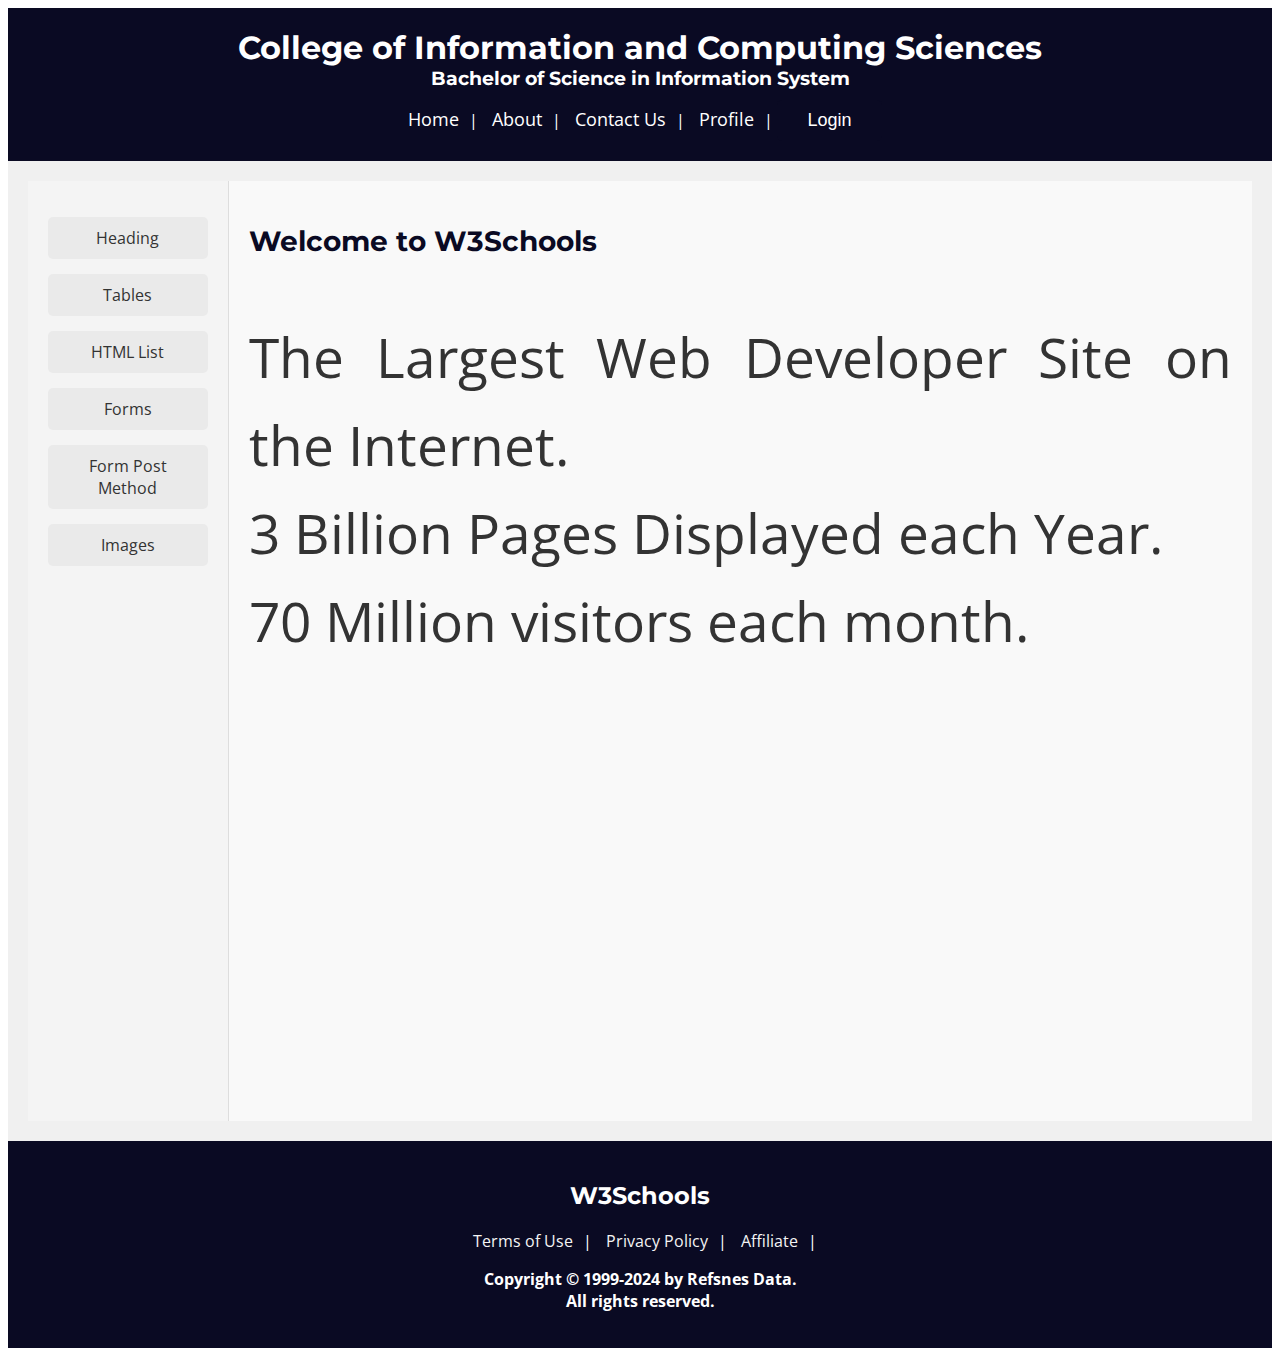
<file: index.html>
<!DOCTYPE html>
<html lang="en">
<head>
    <meta charset="UTF-8">
    <meta name="viewport" content="width=device-width, initial-scale=1.0">
    <title>WEBSITE LAYOUT STRUCTURE</title>
    <link rel="stylesheet" href="css/customstyle.css">
    <link href="https://fonts.googleapis.com/css2?family=Montserrat:wght@600&family=Open+Sans:wght@400&display=swap" rel="stylesheet">

</head>

<body>
    <header>
        <h1>College of Information and Computing Sciences</h1>
        <h3>Bachelor of Science in Information System</h3>
        <div class="container">
            <a href="index.html">Home</a>|
            <a href="pages/about.html">About</a>|
            <a href="pages/contactus.html">Contact Us</a>|
            <a href="pages/profile.html">Profile</a>|
            <button id="submit_btn"><a href="pages/login.html">Login</a></button>
         </div>
   </header>

    <section>
          <nav>
             <ul class="navigation_menu">
               <li><a href="pages/heading.html">Heading</a></li>
               <li><a href="pages/table.html">Tables</a></li>
               <li><a href="pages/htmllist.html">HTML List</a></li>
               <li><a href="pages/forms.html">Forms</a></li>
               <li><a href="pages/form.post.php">Form Post Method</a></li>
               <li><a href="pages/images.html">Images</a></li>
             </ul>
          </nav>
          <article align="justify">
               <h2>Welcome to W3Schools</h2>
               <p style="font-size:55px;">The Largest Web Developer Site on the Internet.<br>
                3 Billion Pages Displayed each Year.<br>
                70 Million visitors each month.
            </p>
          </article>
   </section>

   <footer>
    <h2>W3Schools</h2>
    <div class="footer_menu">
        <a href="pages/termsofuse.html">Terms of Use</a>|
        <a href="pages/privacypolicy.html">Privacy Policy</a>|
        <a href="pages/affiliate.html">Affiliate</a>|
    </div>
    <div>
        <p><b> Copyright &copy; 1999-2024 by Refsnes Data.<br>
            All rights reserved.
        </b></p> 
    </div>
   </footer>
   
</body>
</html>
</file>
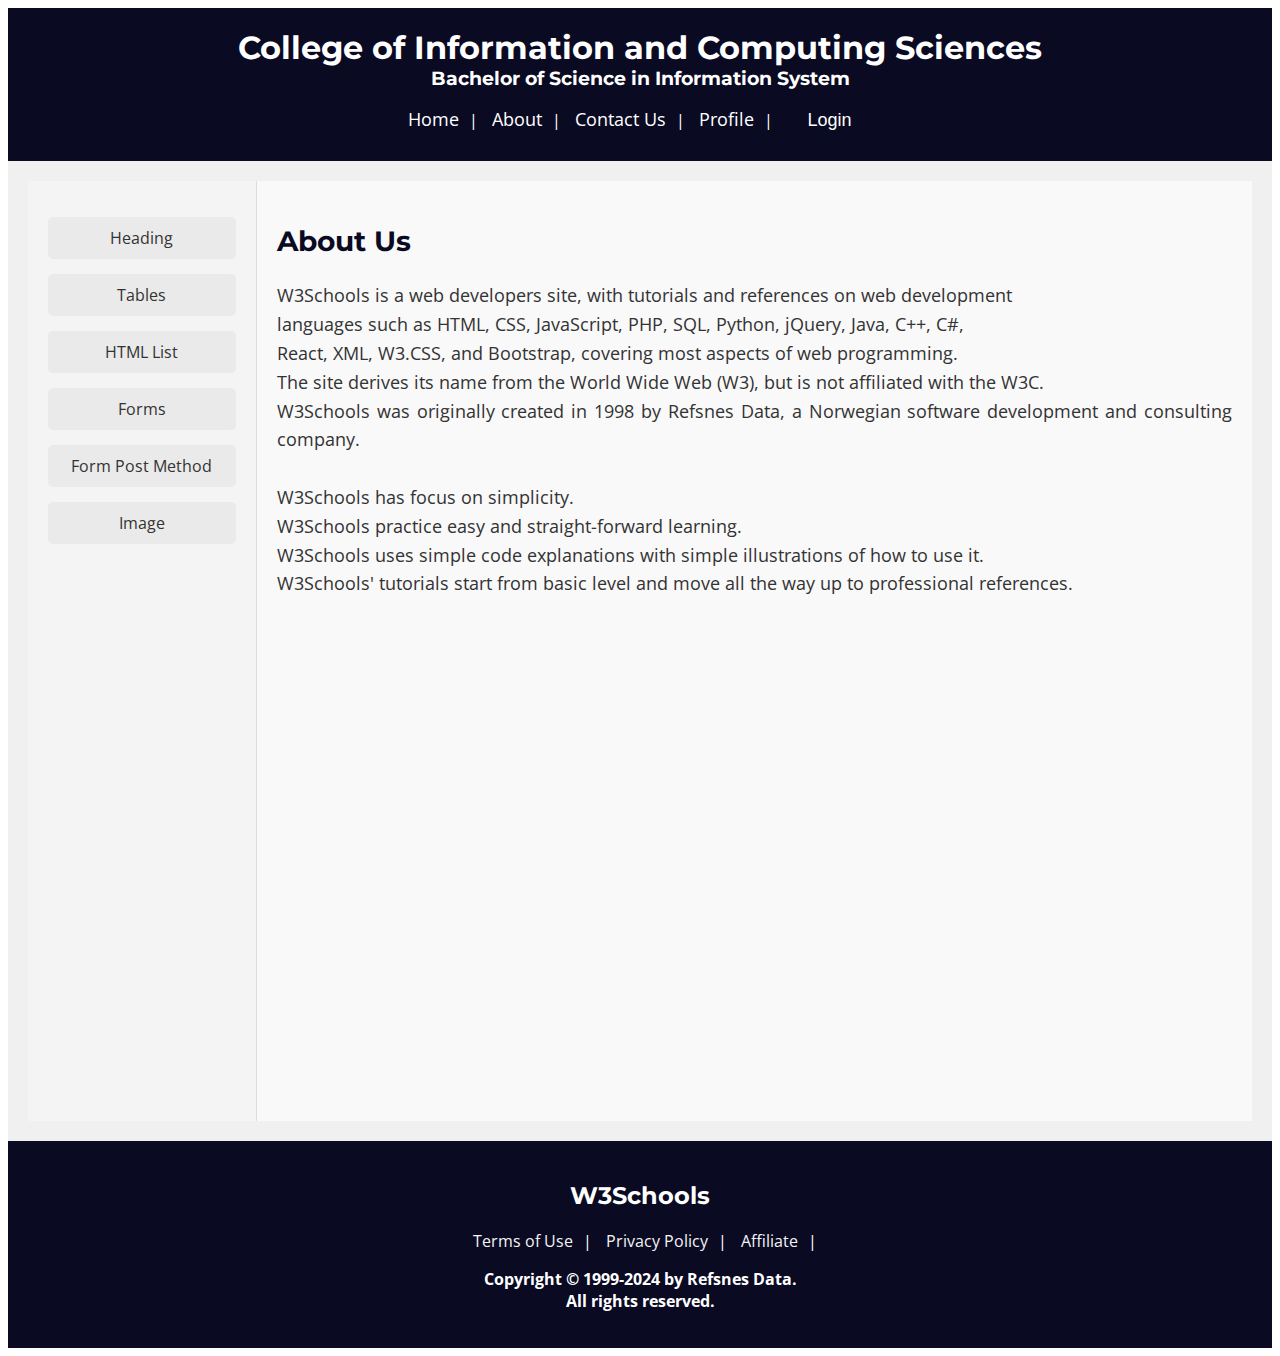
<file: pages/about.html>
<!DOCTYPE html>
<html lang="en">
<head>
    <meta charset="UTF-8">
    <meta name="viewport" content="width=device-width, initial-scale=1.0">
    <title>WEBSITE LAYOUT STRUCTURE</title>
    <link rel="stylesheet" href="../css/customstyle.css">
    <link href="https://fonts.googleapis.com/css2?family=Montserrat:wght@600&family=Open+Sans:wght@400&display=swap" rel="stylesheet">
</head>

<body>
    <header>
        <h1>College of Information and Computing Sciences</h1>
        <h3>Bachelor of Science in Information System</h3>
        <div class="container">
            <a href="../index.html">Home</a>|
            <a href="about.html">About</a>|
            <a href="contactus.html">Contact Us</a>|
            <a href="profile.html">Profile</a>|
            <button id="submit_btn"><a href="login.html">Login</a></button>
         </div>
   </header>

    <section>
          <nav>
             <ul class="navigation_menu">
               <li><a href="heading.html">Heading</a></li>
               <li><a href="tables.html">Tables</a></li>
               <li><a href="htmllist.html">HTML List</a></li>
               <li><a href="forms.html">Forms</a></li>
               <li><a href="form.post.php">Form Post Method</a></li>
               <li><a href="images.html">Image</a></li>
             </ul>
          </nav>
          <article align="justify">
               <h2>About Us</h2>
               <p>
                W3Schools is a web developers site, with tutorials and references on web development <br>
                languages such as HTML, CSS, JavaScript, PHP, SQL, Python, jQuery, Java, C++, C#, <br>
                React, XML, W3.CSS, and Bootstrap, covering most aspects of web programming.<br>
                The site derives its name from the World Wide Web (W3), but is not affiliated with the W3C.<br>
                W3Schools was originally created in 1998 by Refsnes Data, a Norwegian software development and consulting company.<br>
                <br>
                W3Schools has focus on simplicity.<br>
    
                W3Schools practice easy and straight-forward learning.<br>
    
                W3Schools uses simple code explanations with simple illustrations of how to use it.<br>
    
                W3Schools' tutorials start from basic level and move all the way up to professional references.<br>
            </p>
          </article>
   </section>

   <footer>
    <h2>W3Schools</h2>
    <div class="footer_menu">
        <a href="termsofuse.html">Terms of Use</a>|
        <a href="privacypolicy.html">Privacy Policy</a>|
        <a href="affiliate.html">Affiliate</a>|
    </div>
    <div>
        <p><b> Copyright &copy; 1999-2024 by Refsnes Data.<br>
            All rights reserved.
        </b></p> 
    </div>
   </footer>
   
</body>
</html>
</file>
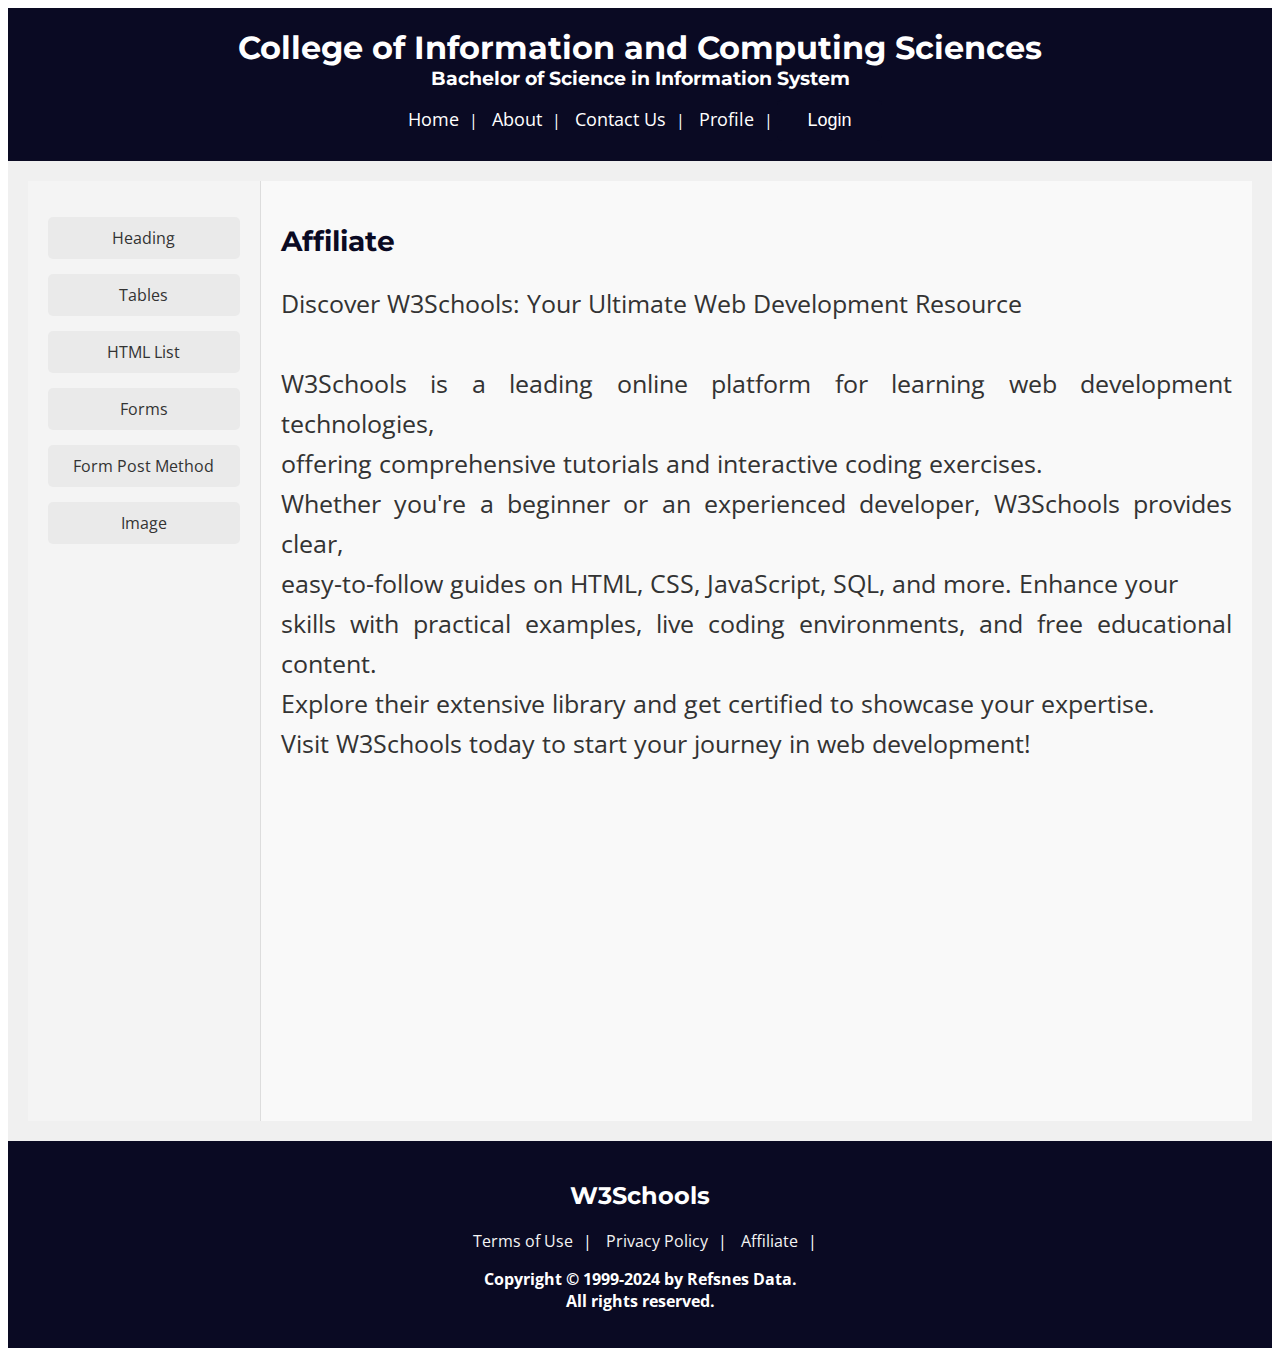
<file: pages/affiliate.html>
<!DOCTYPE html>
<html lang="en">
<head>
    <meta charset="UTF-8">
    <meta name="viewport" content="width=device-width, initial-scale=1.0">
    <title>WEBSITE LAYOUT STRUCTURE</title>
    <link rel="stylesheet" href="../css/customstyle.css">
    <link href="https://fonts.googleapis.com/css2?family=Montserrat:wght@600&family=Open+Sans:wght@400&display=swap" rel="stylesheet">
</head>

<body>
    <header>
        <h1>College of Information and Computing Sciences</h1>
        <h3>Bachelor of Science in Information System</h3>
        <div class="container">
            <a href="../index.html">Home</a>|
            <a href="about.html">About</a>|
            <a href="contactus.html">Contact Us</a>|
            <a href="profile.html">Profile</a>|
            <button id="submit_btn"><a href="login.html">Login</a></button>
         </div>
   </header>

    <section>
          <nav>
             <ul class="navigation_menu">
               <li><a href="heading.html">Heading</a></li>
               <li><a href="tables.html">Tables</a></li>
               <li><a href="htmllist.html">HTML List</a></li>
               <li><a href="forms.html">Forms</a></li>
               <li><a href="form.post.php">Form Post Method</a></li>
               <li><a href="images.html">Image</a></li>
             </ul>
          </nav>
          <article align="justify">
               <h2>Affiliate</h2>
               <p style="font-size: 25px;">Discover W3Schools: Your Ultimate Web Development Resource<br>
                <br>
               W3Schools is a leading online platform for learning web development technologies,<br> 
               offering comprehensive tutorials and interactive coding exercises.<br>
               Whether you're a beginner or an experienced developer, W3Schools provides clear, <br>
               easy-to-follow guides on HTML, CSS, JavaScript, SQL, and more. Enhance your <br>
               skills with practical examples, live coding environments, and free educational content.<br> 
               Explore their extensive library and get certified to showcase your expertise. <br>
               Visit W3Schools today to start your journey in web development!</p>
          </article>
   </section>

   <footer>
    <h2>W3Schools</h2>
    <div class="footer_menu">
        <a href="termsofuse.html">Terms of Use</a>|
        <a href="privacypolicy.html">Privacy Policy</a>|
        <a href="affiliate.html">Affiliate</a>|
    </div>
    <div>
        <p><b> Copyright &copy; 1999-2024 by Refsnes Data.<br>
            All rights reserved.
        </b></p> 
    </div>
   </footer>
   
</body>
</html>
</file>
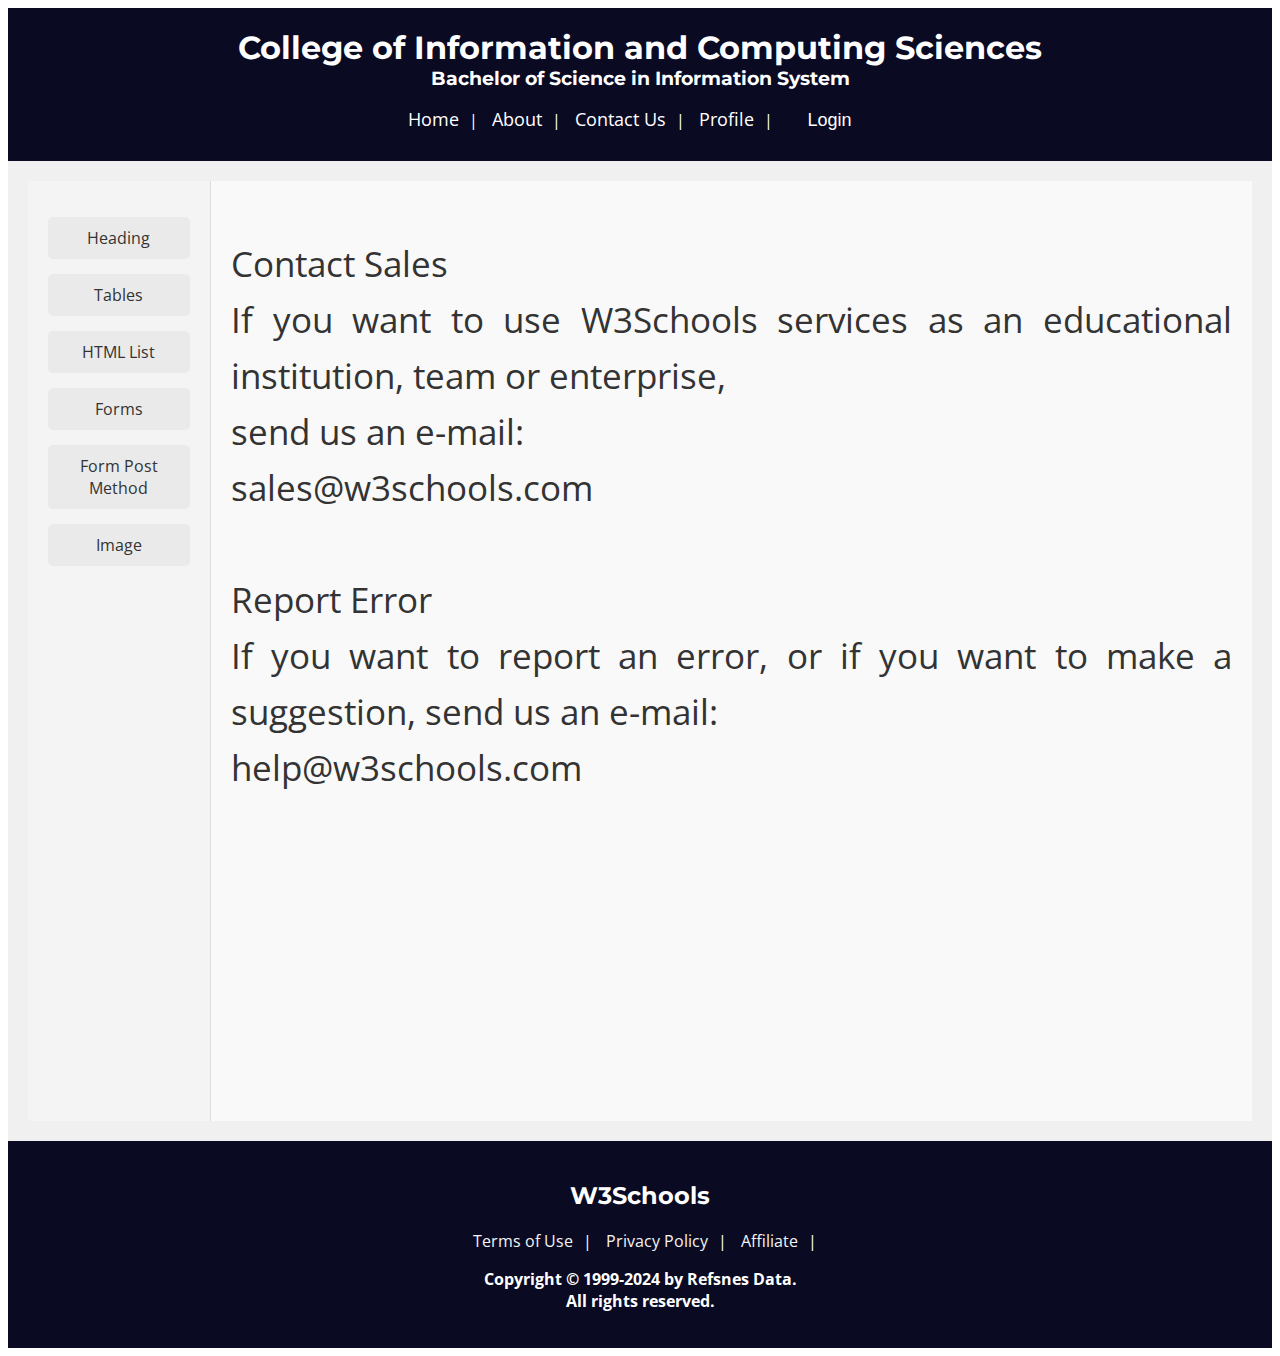
<file: pages/contactus.html>
<!DOCTYPE html>
<html lang="en">
<head>
    <meta charset="UTF-8">
    <meta name="viewport" content="width=device-width, initial-scale=1.0">
    <title>WEBSITE LAYOUT STRUCTURE</title>
    <link rel="stylesheet" href="../css/customstyle.css">
    <link href="https://fonts.googleapis.com/css2?family=Montserrat:wght@600&family=Open+Sans:wght@400&display=swap" rel="stylesheet">
</head>

<body>
    <header>
        <h1>College of Information and Computing Sciences</h1>
        <h3>Bachelor of Science in Information System</h3>
        <div class="container">
            <a href="../index.html">Home</a>|
            <a href="about.html">About</a>|
            <a href="contactus.html">Contact Us</a>|
            <a href="profile.html">Profile</a>|
            <button id="submit_btn"><a href="login.html">Login</a></button>
         </div>
   </header>

    <section>
          <nav>
             <ul class="navigation_menu">
               <li><a href="heading.html">Heading</a></li>
               <li><a href="tables.html">Tables</a></li>
               <li><a href="htmllist.html">HTML List</a></li>
               <li><a href="forms.html">Forms</a></li>
               <li><a href="form.post.php">Form Post Method</a></li>
               <li><a href="images.html">Image</a></li>
             </ul>
          </nav>
          <article align="justify">
              <p style="font-size: 35px;">
                  Contact Sales<br>
                  If you want to use W3Schools services as an educational institution, team or enterprise, <br>
                  send us an e-mail:<br>
                  sales@w3schools.com<br>
                  <br>
                  Report Error<br>
                  If you want to report an error, or if you want to make a suggestion, send us an e-mail:<br>
                  help@w3schools.com<br>
              </p>
          </article>
   </section>

   <footer>
    <h2>W3Schools</h2>
    <div class="footer_menu">
        <a href="termsofuse.html">Terms of Use</a>|
        <a href="privacypolicy.html">Privacy Policy</a>|
        <a href="affiliate.html">Affiliate</a>|
    </div>
    <div>
        <p><b> Copyright &copy; 1999-2024 by Refsnes Data.<br>
            All rights reserved.
        </b></p> 
    </div>
   </footer>
   
</body>
</html>
</file>
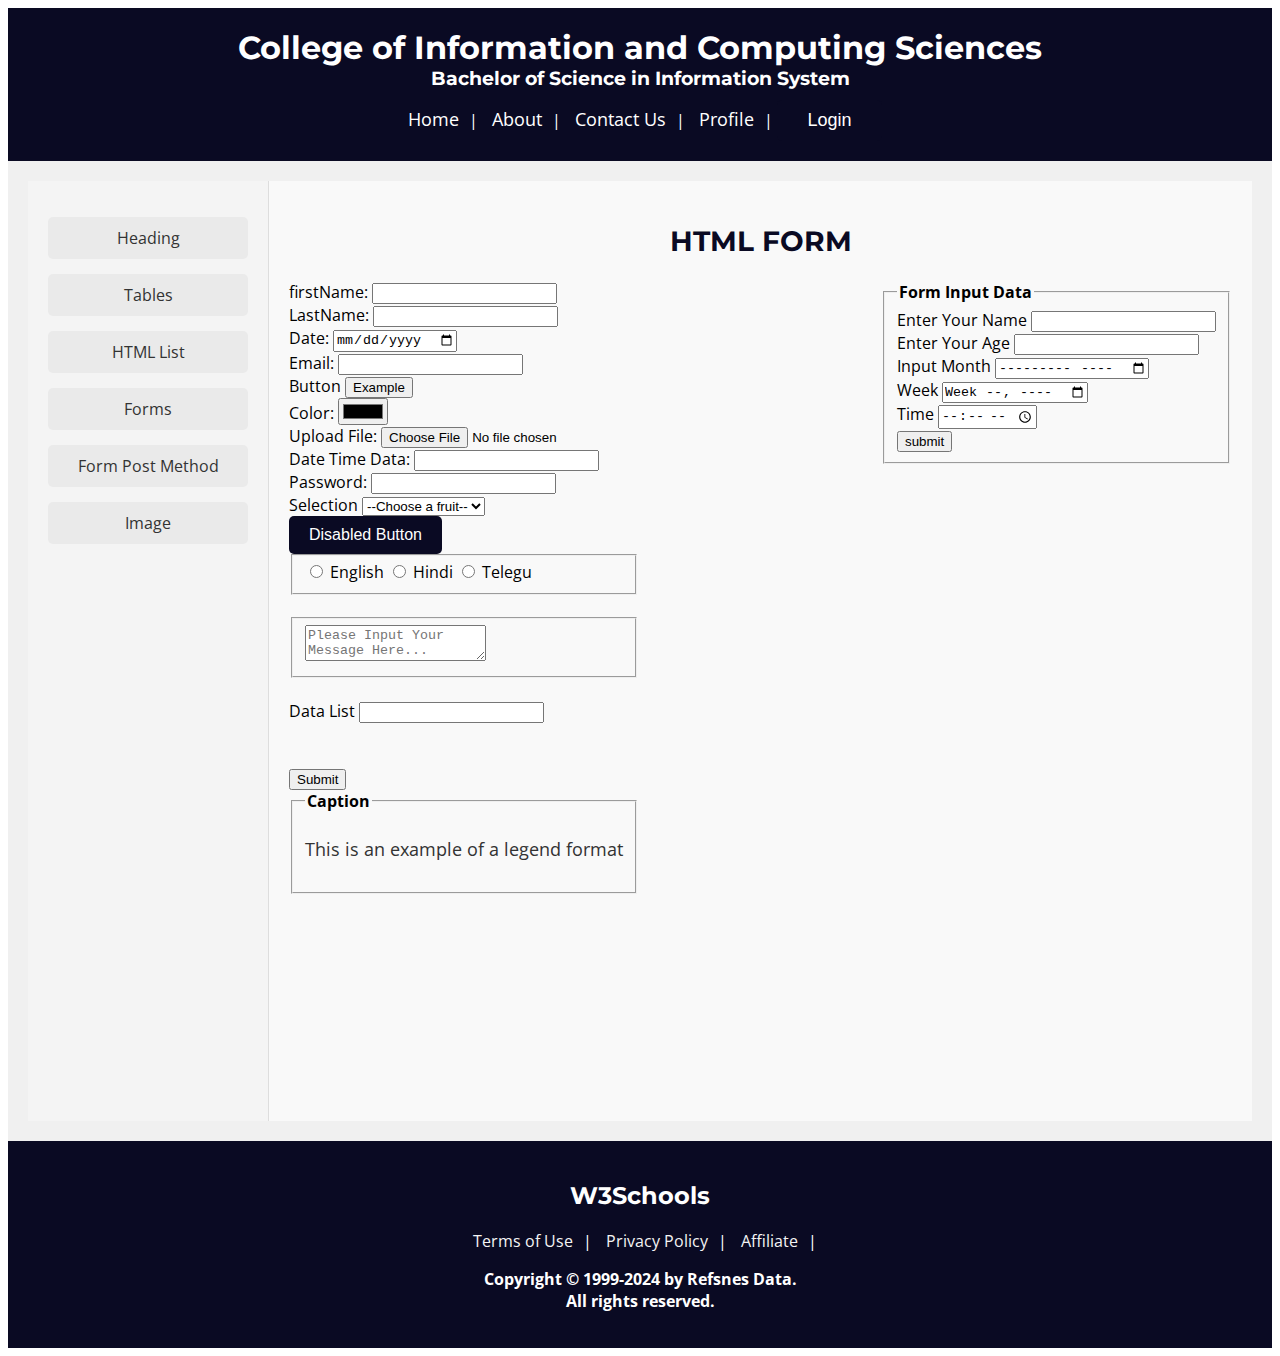
<file: pages/forms.html>
<!DOCTYPE html>
<html lang="en">
<head>
    <meta charset="UTF-8">
    <meta name="viewport" content="width=device-width, initial-scale=1.0">
    <title>WEBSITE LAYOUT STRUCTURE</title>
    <link rel="stylesheet" href="../css/customstyle.css">
    <link href="https://fonts.googleapis.com/css2?family=Montserrat:wght@600&family=Open+Sans:wght@400&display=swap" rel="stylesheet">

    <style>
        .form1{
            float: left;
        }
        .form2{
            float: right;
        }
    </style>
</head>

<body>
    <header>
        <h1>College of Information and Computing Sciences</h1>
        <h3>Bachelor of Science in Information System</h3>
        <div class="container">
            <a href="../index.html">Home</a>|
            <a href="about.html">About</a>|
            <a href="contactus.html">Contact Us</a>|
            <a href="profile.html">Profile</a>|
            <button id="submit_btn"><a href="login.html">Login</a></button>
         </div>
   </header>
 
    <section>
          <nav>
             <ul class="navigation_menu">
               <li><a href="heading.html">Heading</a></li>
               <li><a href="tables.html">Tables</a></li>
               <li><a href="htmllist.html">HTML List</a></li>
               <li><a href="forms.html">Forms</a></li>
               <li><a href="form.post.php">Form Post Method</a></li>
               <li><a href="images.html">Image</a></li>
             </ul>
          </nav>
          <article>
               <h2>HTML FORM</h2>    
               <div class="form1"  align="justify">
                    <form action="about.html" method="post">
                       <label for="">firstName:</label>
                       <input type="text" name="fname" id="fname"required><br>
                       <label for="">LastName:</label>
                       <input type="text" name="Lname" id="Lname"required><br>
                 
                       <!--<input type="checkbox" name="gender" id="gender">gender <br> -->
                       <label for="">Date:</label>
                       <input type="date" name="datenow" id="datenow" required><br>
                       <label for="">Email:</label>
                       <input type="email" name="emailadd" id="emailadd" required><br>
                       <label for="">Button</label>
                       <input type="button" value="Example"><br>
                       <label for="">Color:</label>
                       <input type="Color" value="Colorname"><br>
                       <label for="">Upload File:</label>
                       <input type="file" value="filedata"><br>
                       <label for="">Date Time Data:</label>
                       <input type="datetime" name="datetimedata" id="datetimedata"><br>
                       <label for="">Password:</label>
                       <input type="password" name="passwordData" id="passwordData"><br>
                       <label for="">Selection</label>
                       <select name="" id="">
                        <option value="" disabled selected>--Choose a fruit--</option>
                        <option value="">Banana</option>
                        <option value="">Apple</option>
                        <option value="">Watermelon</option>
                        <option value="">Orange</option>
                       </select>
                       <br>
                       <button disabled button>Disabled Button</button><br>
                       <fieldset>
                           <input type="radio" id='english'>
                           <label for="english">English</label>
                           <input type="radio" id='english'>
                           <label for="english">Hindi</label>
                           <input type="radio" id='english'>
                           <label for="english">Telegu</label>
                       </fieldset>
                       <br>
                       <fieldset>
                           <textarea name="" id="" value="Please Input Your Message" placeholder="Please Input Your Message Here..."></textarea>
                       </fieldset>
                       <br>
                       <label for="">Data List</label>
                      <input list="values" name="answer">
                      <datalist id="values">
                        <option value="HTML">HTML</option>
                        <option value="CSS">CSS</option>
                        <option value="JavaScript">JavaScript</option>
                      </datalist>
                       
                       <br><br><br>   
                       <input type="Submit" value="Submit">
                   </form>

                   <fieldset>
                        <legend><b>Caption</b></legend>
                        <p>This is an example of a legend format</p>
                   </fieldset>
             </div>

             <div class="form2"  align="justify">
                <form action="form.post.html" method="post">
                    <fieldset>    
                        <legend><b>Form Input Data</b></legend>
                        <label for="">Enter Your Name</label>
                        <input type="text" name="name" id="name"><br>
                        <label for="">Enter Your Age</label>
                        <input type="number" name="age" id="age"><br>
                        <label for="">Input Month</label>
                        <input type="month" name="dataMonth" id="dataMonth"><br>
                        <label for="">Week</label>
                        <input type="week" name="dataWeek" id="dataWeek"><br>
                        <label for="">Time</label>
                        <input type="time" name="dataTime" id="dataTime"><br>
                        <input type="submit" value="submit">
                    </fieldset>
                </form>
             </div>
               
          </article>
   </section>

   <footer>
    <h2>W3Schools</h2>
    <div class="footer_menu">
        <a href="termsofuse.html">Terms of Use</a>|
        <a href="privacypolicy.html">Privacy Policy</a>|
        <a href="affiliate.html">Affiliate</a>|
    </div>
    <div>
        <p><b> Copyright &copy; 1999-2024 by Refsnes Data.<br>
            All rights reserved.
        </b></p> 
    </div>
   </footer>
   
</body>
</html>
</file>
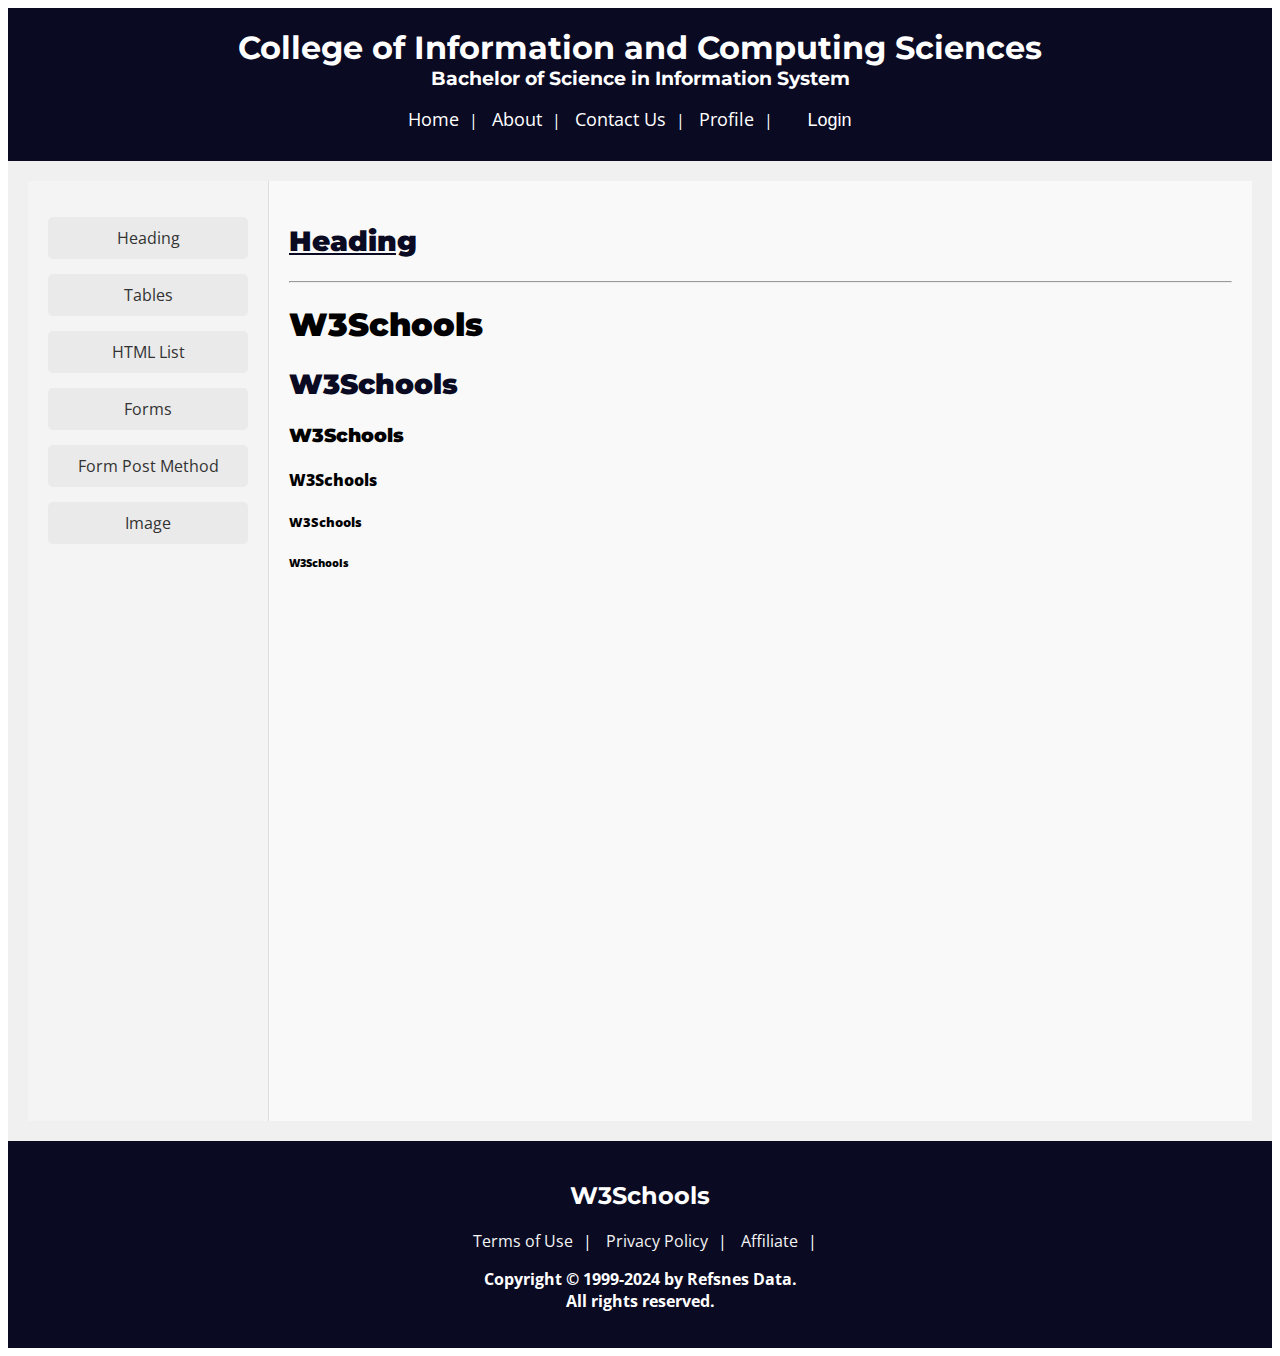
<file: pages/heading.html>
<!DOCTYPE html>
<html lang="en">
<head>
    <meta charset="UTF-8">
    <meta name="viewport" content="width=device-width, initial-scale=1.0">
    <title>WEBSITE LAYOUT STRUCTURE</title>
    <link rel="stylesheet" href="../css/customstyle.css">
    <link href="https://fonts.googleapis.com/css2?family=Montserrat:wght@600&family=Open+Sans:wght@400&display=swap" rel="stylesheet">
</head>

<body>
    <header>
        <h1>College of Information and Computing Sciences</h1>
        <h3>Bachelor of Science in Information System</h3>
        <div class="container">
            <a href="../index.html">Home</a>|
            <a href="about.html">About</a>|
            <a href="contactus.html">Contact Us</a>|
            <a href="profile.html">Profile</a>|
            <button id="submit_btn"><a href="login.html">Login</a></button>
         </div>
   </header>

    <section>
          <nav>
             <ul class="navigation_menu">
               <li><a href="heading.html">Heading</a></li>
               <li><a href="tables.html">Tables</a></li>
               <li><a href="htmllist.html">HTML List</a></li>
               <li><a href="forms.html">Forms</a></li>
               <li><a href="form.post.php">Form Post Method</a></li>
               <li><a href="images.html">Image</a></li>
             </ul>
          </nav>
          <article align="justify">
               <h2><u><b>Heading</b></u></h2>
               <hr>
               <h1><b>W3Schools</b></h1>
               <h2><b>W3Schools</b></h2>
               <h3><b>W3Schools</b></h3>
               <h4><b>W3Schools</b></h4>
               <h5><b>W3Schools</b></h5>
               <h6><b>W3Schools</b></h6>
            
          </article>
   </section>

   <footer>
    <h2>W3Schools</h2>
    <div class="footer_menu">
        <a href="termsofuse.html">Terms of Use</a>|
        <a href="privacypolicy.html">Privacy Policy</a>|
        <a href="affiliate.html">Affiliate</a>|
    </div>
    <div>
        <p><b> Copyright &copy; 1999-2024 by Refsnes Data.<br>
            All rights reserved.
        </b></p> 
    </div>
   </footer>
   
</body>
</html>
</file>
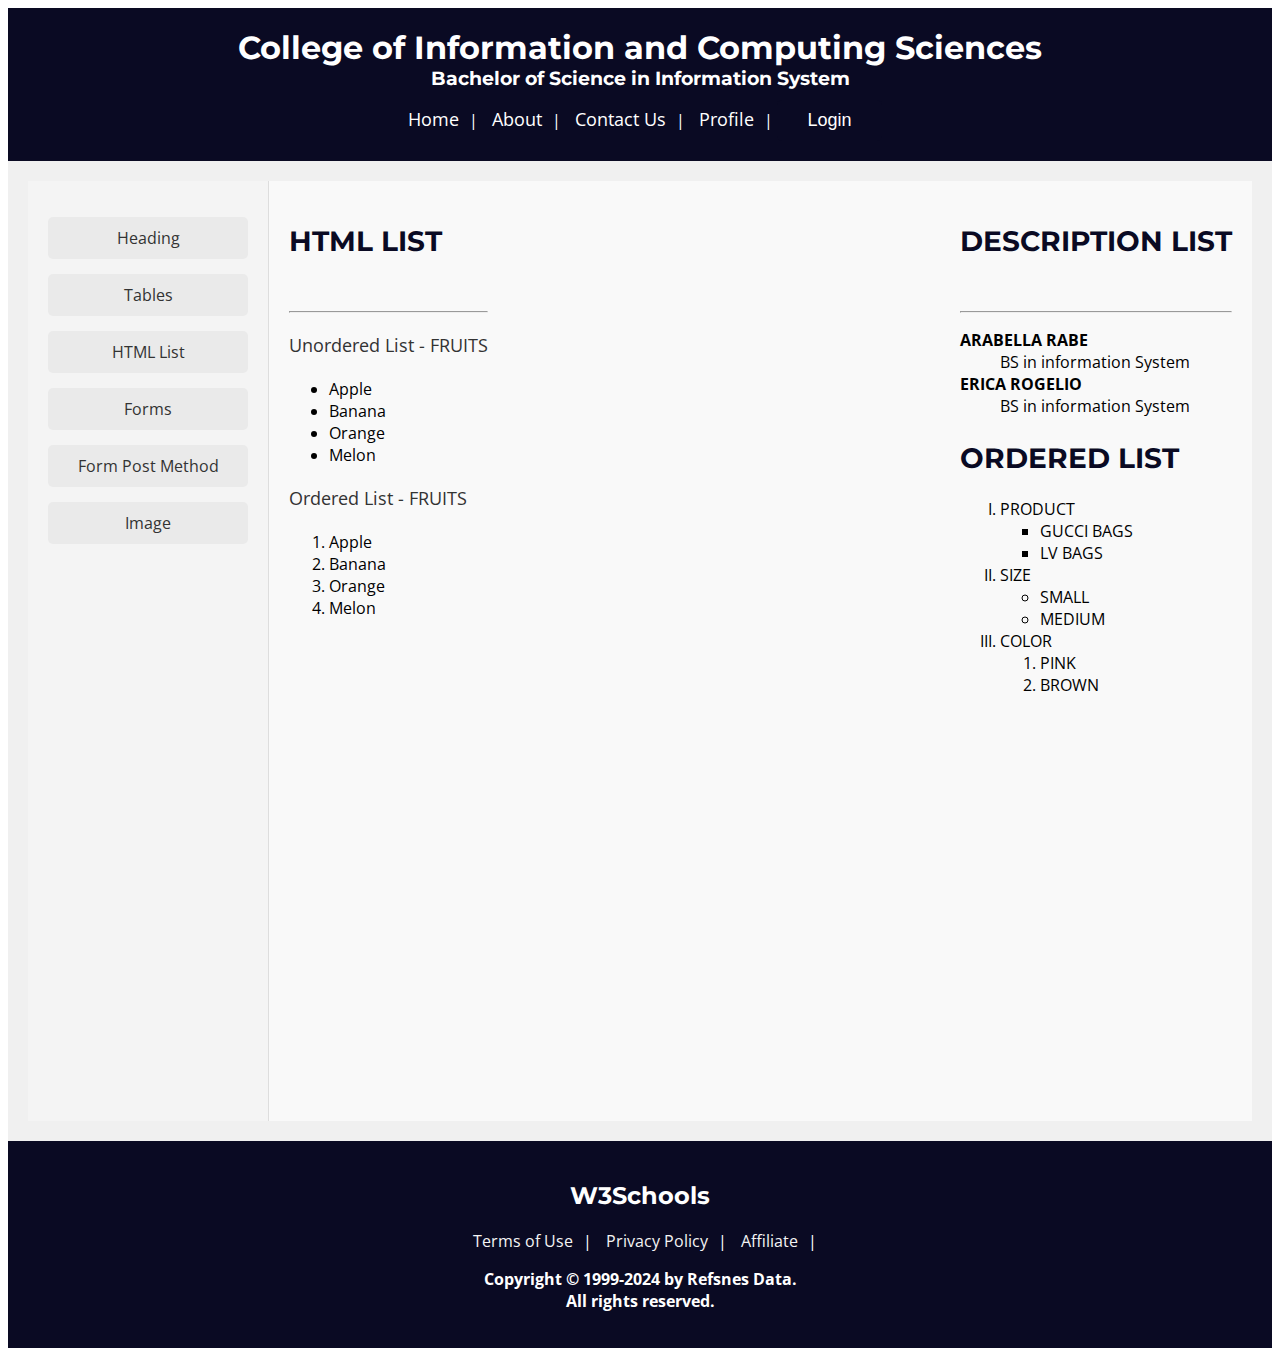
<file: pages/htmllist.html>
<!DOCTYPE html>
<html lang="en">
<head>
    <meta charset="UTF-8">
    <meta name="viewport" content="width=device-width, initial-scale=1.0">
    <title>WEBSITE LAYOUT STRUCTURE</title>
    <link rel="stylesheet" href="../css/customstyle.css">
    <link href="https://fonts.googleapis.com/css2?family=Montserrat:wght@600&family=Open+Sans:wght@400&display=swap" rel="stylesheet">
</head>

<body>
    <header>
        <h1>College of Information and Computing Sciences</h1>
        <h3>Bachelor of Science in Information System</h3>
        <div class="container">
            <a href="../index.html">Home</a>|
            <a href="about.html">About</a>|
            <a href="contactus.html">Contact Us</a>|
            <a href="profile.html">Profile</a>|
            <button id="submit_btn"><a href="login.html">Login</a></button>
         </div>
   </header>

    <section>
          <nav>
             <ul class="navigation_menu">
               <li><a href="heading.html">Heading</a></li>
               <li><a href="tables.html">Tables</a></li>
               <li><a href="htmllist.html">HTML List</a></li>
               <li><a href="forms.html">Forms</a></li>
               <li><a href="form.post.php">Form Post Method</a></li>
               <li><a href="images.html">Image</a></li>
             </ul>
          </nav>
          <article align="justify">
            <div class="firstColumn">
                <h2>HTML LIST</h2>
                <br><hr>
                <p>Unordered List - FRUITS</p>
      
                  <ul>
                     <li>Apple</li>
                     <li>Banana</li>
                     <li>Orange</li>
                     <li>Melon</li>
                  </ul>
      
                  <p>Ordered List - FRUITS</p>
      
                  <ol>
                     <li>Apple</li>
                     <li>Banana</li>
                     <li>Orange</li>
                     <li>Melon</li>
                  </ol>
              </div>   
                 
              <div class="secondColumn">
                   <h2>DESCRIPTION LIST</h2>
                   <br><hr> 
                   <dl>
                      <dt><b>ARABELLA RABE</b></dt>
                      <dd>BS in information System</dd>
                      <dt><b>ERICA ROGELIO</b></dt>
                      <dd>BS in information System</dd>
                   </dl>
                   
                   <h2>ORDERED LIST</h2>
                   <ol type="I">
                      <li>PRODUCT</li>
                          <ul type="square">
                              <li>GUCCI BAGS</li>
                              <li>LV BAGS</li>
                          </ul>
                      <li>SIZE</li>
                          <ul type="circle">
                              <li>SMALL</li>
                              <li>MEDIUM</li>
                          </ul>
                      <li>COLOR</li>
                          <ol>
                              <li>PINK</li>
                              <li>BROWN</li>
                          </ol>
                   </ol>
             </div>       
               
            
          </article>
   </section>

   <footer>
    <h2>W3Schools</h2>
    <div class="footer_menu">
        <a href="termsofuse.html">Terms of Use</a>|
        <a href="privacypolicy.html">Privacy Policy</a>|
        <a href="affiliate.html">Affiliate</a>|
    </div>
    <div>
        <p><b> Copyright &copy; 1999-2024 by Refsnes Data.<br>
            All rights reserved.
        </b></p> 
    </div>
   </footer>
   
</body>
</html>
</file>
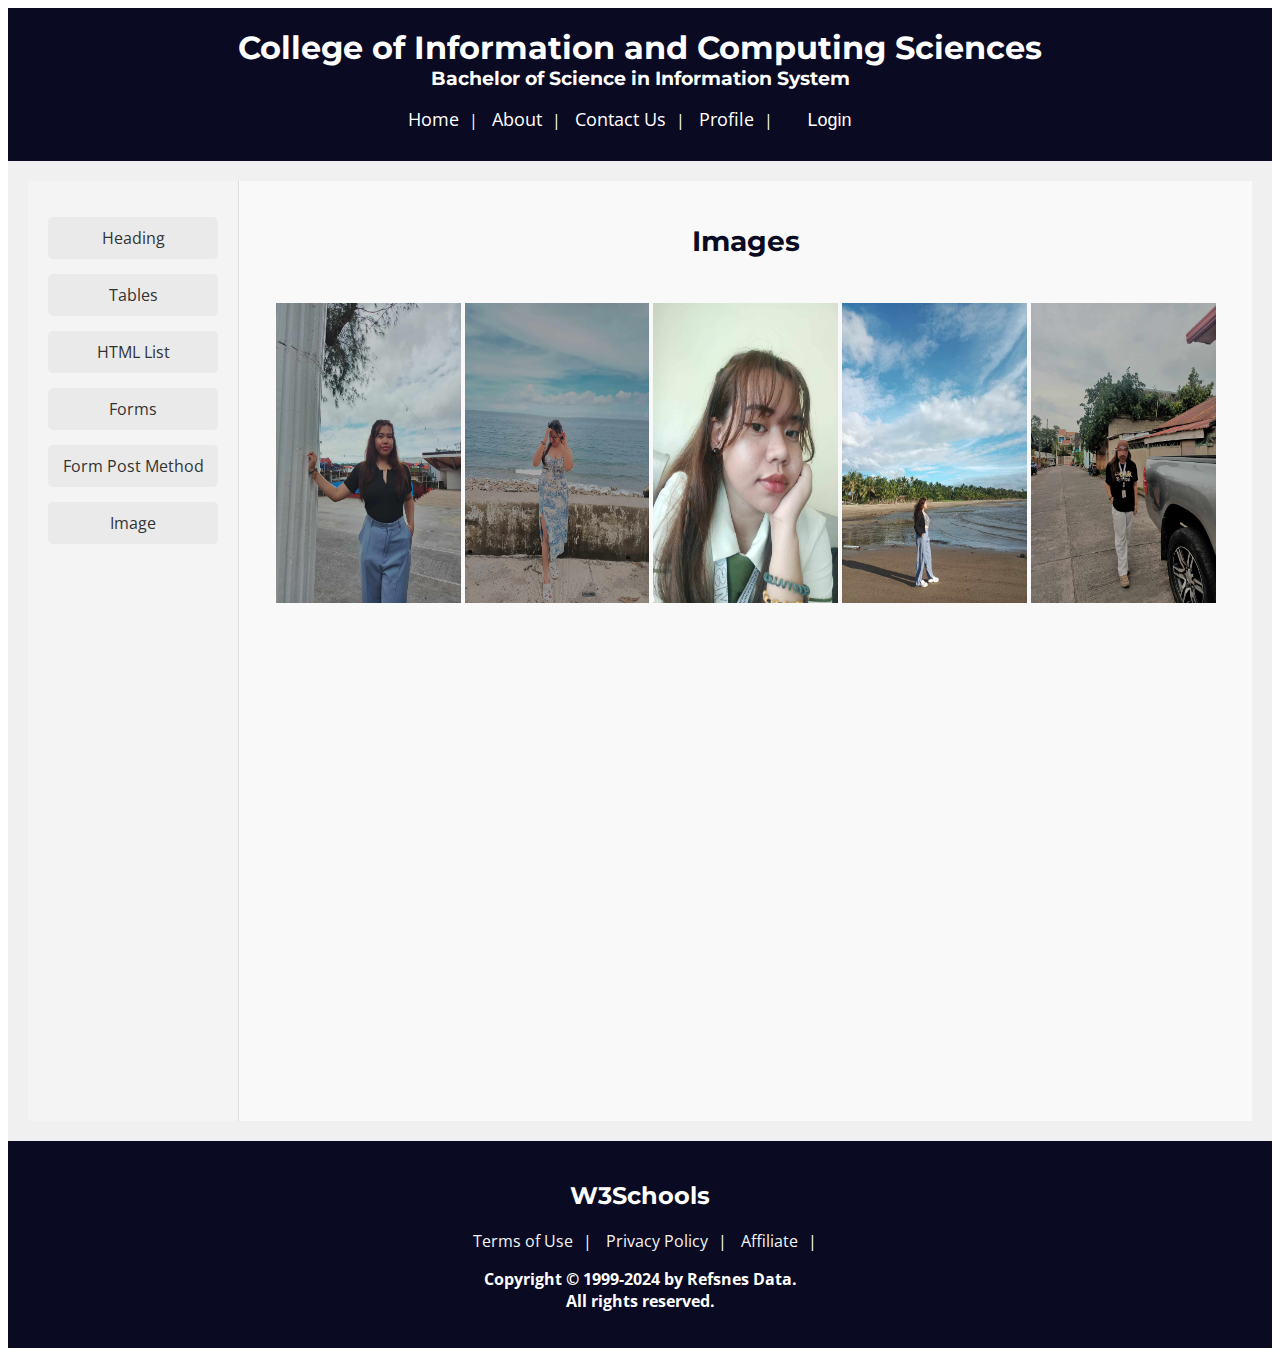
<file: pages/images.html>
<!DOCTYPE html>
<html lang="en">
<head>
    <meta charset="UTF-8">
    <meta name="viewport" content="width=device-width, initial-scale=1.0">
    <title>WEBSITE LAYOUT STRUCTURE</title>
    <link rel="stylesheet" href="../css/customstyle.css">
    <link href="https://fonts.googleapis.com/css2?family=Montserrat:wght@600&family=Open+Sans:wght@400&display=swap" rel="stylesheet">
</head>

<body>
    <header>
        <h1>College of Information and Computing Sciences</h1>
        <h3>Bachelor of Science in Information System</h3>
        <div class="container">
            <a href="../index.html">Home</a>|
            <a href="about.html">About</a>|
            <a href="contactus.html">Contact Us</a>|
            <a href="profile.html">Profile</a>|
            <button id="submit_btn"><a href="login.html">Login</a></button>
         </div>
   </header>

    <section>
          <nav>
             <ul class="navigation_menu">
               <li><a href="heading.html">Heading</a></li>
               <li><a href="tables.html">Tables</a></li>
               <li><a href="htmllist.html">HTML List</a></li>
               <li><a href="forms.html">Forms</a></li>
               <li><a href="form.post.php">Form Post Method</a></li>
               <li><a href="images.html">Image</a></li>
             </ul>
          </nav>
          <article>
                <h2>Images</h2>
               <br>
               <img src="../img/454738485_2799653076867948_6765782461315891506_n.jpg"style="width:19%;height:300px;">
               <img src="../img/454739816_1149947586111837_8402805957585326467_n.jpg"style="width:19%;height:300px;">
               <img src="../img/456117518_975814460962255_1179481248955466742_n.jpg"style="width:19%;height:300px;">
               <img src="../img/455816989_397114686748495_8846286896250483383_n.jpg"style="width:19%;height:300px;">
               <img src="../img/455682313_816767307308031_275614933988110357_n.jpg"style="width:19%;height:300px;">
           </article>
   </section>

   <footer>
    <h2>W3Schools</h2>
    <div class="footer_menu">
        <a href="termsofuse.html">Terms of Use</a>|
        <a href="privacypolicy.html">Privacy Policy</a>|
        <a href="affiliate.html">Affiliate</a>|
    </div>
    <div>
        <p><b> Copyright &copy; 1999-2024 by Refsnes Data.<br>
            All rights reserved.
        </b></p> 
    </div>
   </footer>
   
</body>
</html>
</file>
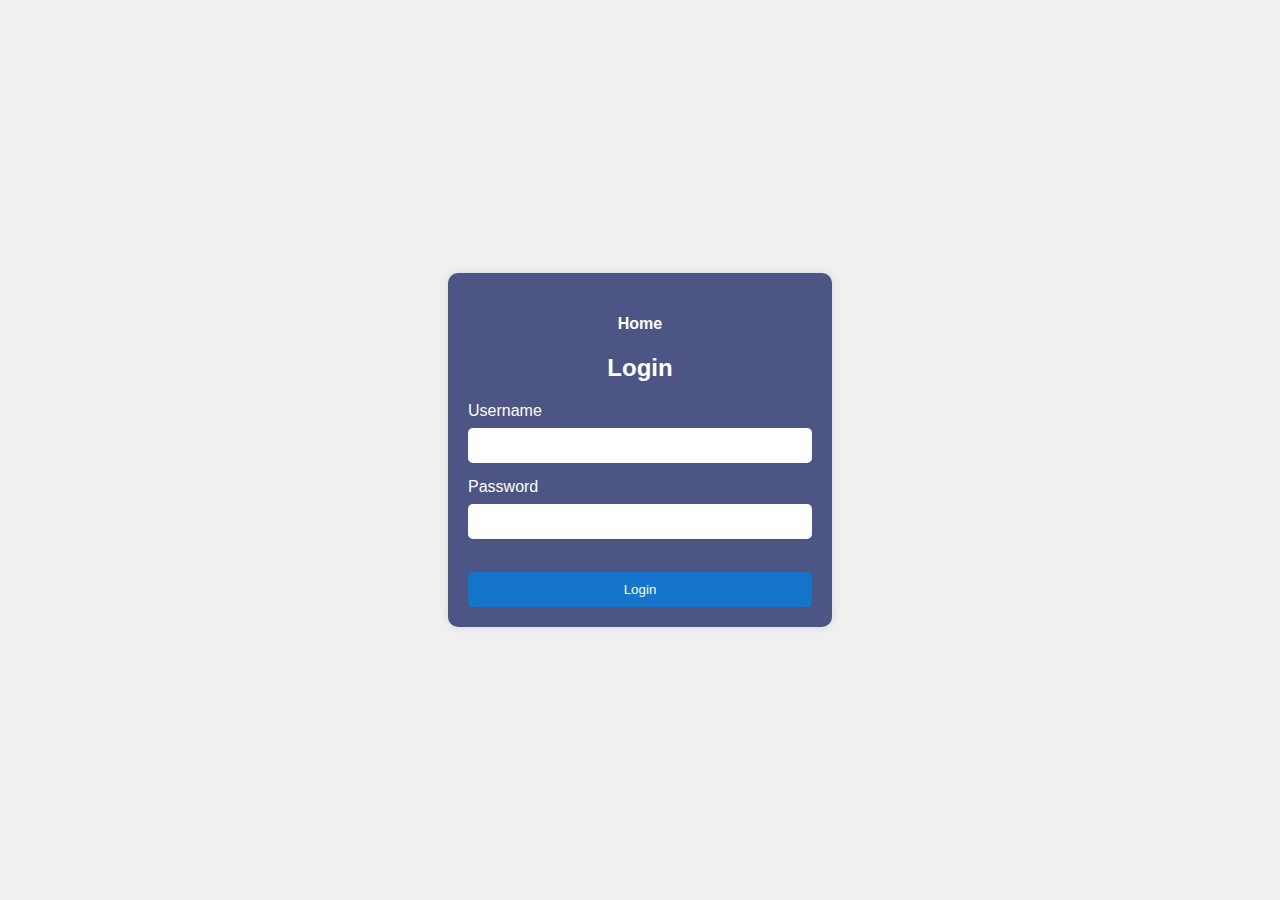
<file: pages/login.html>
<!DOCTYPE html>
<html lang="en">
<head>
    <meta charset="UTF-8">
    <meta name="viewport" content="width=device-width, initial-scale=1.0">
    <title>Centered Login Form</title>
    <link href="https://fonts.googleapis.com/css2?family=Montserrat:wght@600&family=Open+Sans:wght@400&display=swap" rel="stylesheet">
    <style>
        body {
            display: flex;
            justify-content: center;
            align-items: center;
            height: 100vh;
            margin: 0;
            background-color: #f0f0f0;
            font-family: 'Franklin Gothic Medium', 'Arial Narrow', Arial, sans-serif;
        }

        .login-form {
            width: 30%;
            background-color: rgb(77, 85, 132);
            padding: 20px;
            border-radius: 10px;
            box-shadow: 0 0 10px rgba(0, 0, 0, 0.1);
            box-sizing: border-box;
        }

        .login-form h2 {
            color: #fff;
            text-align: center;
            margin-bottom: 20px;
        }

        .login-form label {
            color: #fff;
            display: block;
            margin-bottom: 8px;
        }

        .login-form input[type="text"],
        .login-form input[type="password"] {
            width: 100%;
            padding: 10px;
            margin-bottom: 15px;
            border: none;
            border-radius: 5px;
            box-sizing: border-box;
        }

        .login-form input[type="submit"] {
            width: 100%;
            padding: 10px;
            border: none;
            border-radius: 5px;
            background-color: #1575ca;
            color: #fff;
            cursor: pointer;
            box-sizing: border-box;
        }

        .login-form input[type="submit"]:hover {
            background-color: #004494;
        }
        a{
            text-decoration: none;
            color: white;
            text-align: center;
        }
    </style>
</head>
<body>

    <form class="login-form">
        <div align="center">
            <h4><a href="../index.html">Home</a></h4>
        </div>
       
        <h2>Login</h2> 
        <label for="username">Username</label>
        <input type="text" id="username" name="username" required>
        <br>
        <label for="password">Password</label>
        <input type="password" id="password" name="password" required>
        <br><br>
        <input type="submit" value="Login">
    </form>

</body>
</html>
</file>
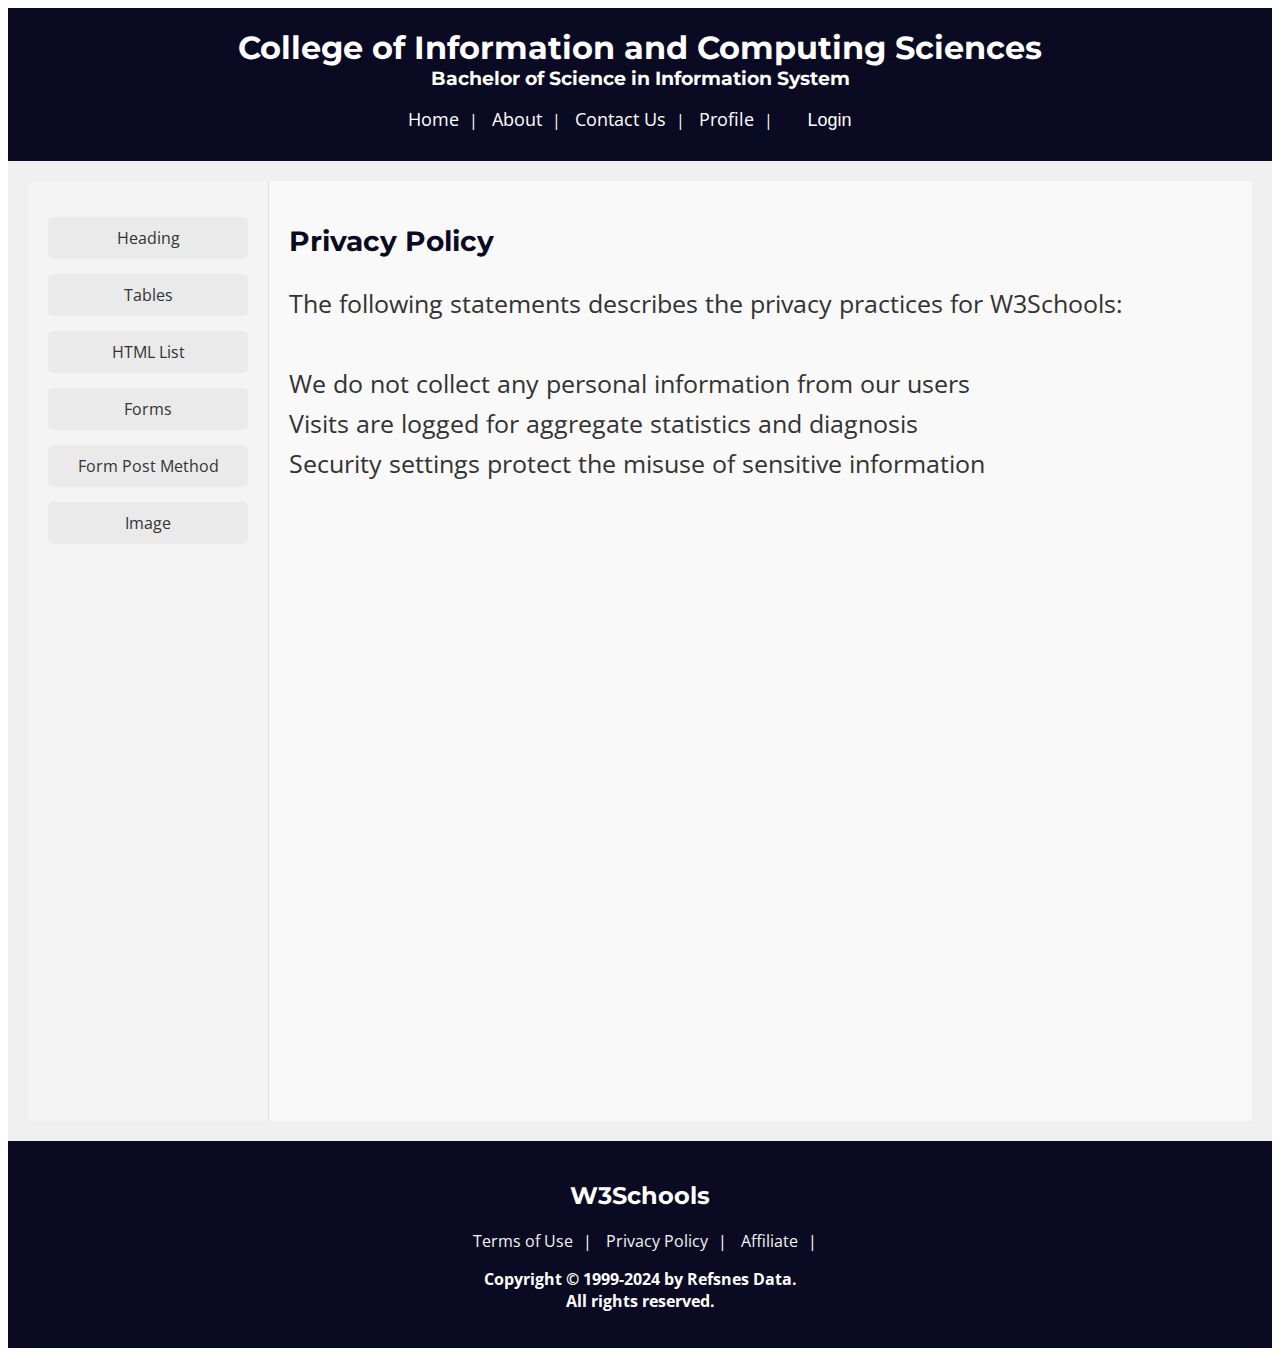
<file: pages/privacypolicy.html>
<!DOCTYPE html>
<html lang="en">
<head>
    <meta charset="UTF-8">
    <meta name="viewport" content="width=device-width, initial-scale=1.0">
    <title>WEBSITE LAYOUT STRUCTURE</title>
    <link rel="stylesheet" href="../css/customstyle.css">
    <link href="https://fonts.googleapis.com/css2?family=Montserrat:wght@600&family=Open+Sans:wght@400&display=swap" rel="stylesheet">
</head>

<body>
    <header>
        <h1>College of Information and Computing Sciences</h1>
        <h3>Bachelor of Science in Information System</h3>
        <div class="container">
            <a href="../index.html">Home</a>|
            <a href="about.html">About</a>|
            <a href="contactus.html">Contact Us</a>|
            <a href="profile.html">Profile</a>|
            <button id="submit_btn"><a href="login.html">Login</a></button>
         </div>
   </header>

    <section>
          <nav>
             <ul class="navigation_menu">
               <li><a href="heading.html">Heading</a></li>
               <li><a href="tables.html">Tables</a></li>
               <li><a href="htmllist.html">HTML List</a></li>
               <li><a href="forms.html">Forms</a></li>
               <li><a href="form.post.php">Form Post Method</a></li>
               <li><a href="images.html">Image</a></li>
             </ul>
          </nav>
          <article align="justify">
               <h2>Privacy Policy</h2>
               <p style="font-size: 25px;">
                The following statements describes the privacy practices for W3Schools:<br>
                 <br>
                We do not collect any personal information from our users<br>
                Visits are logged for aggregate statistics and diagnosis<br>
                Security settings protect the misuse of sensitive information
            </p>
               
            
          </article>
   </section>

   <footer>
    <h2>W3Schools</h2>
    <div class="footer_menu">
        <a href="termsofuse.html">Terms of Use</a>|
        <a href="privacypolicy.html">Privacy Policy</a>|
        <a href="affiliate.html">Affiliate</a>|
    </div>
    <div>
        <p><b> Copyright &copy; 1999-2024 by Refsnes Data.<br>
            All rights reserved.
        </b></p> 
    </div>
   </footer>
   
</body>
</html>
</file>
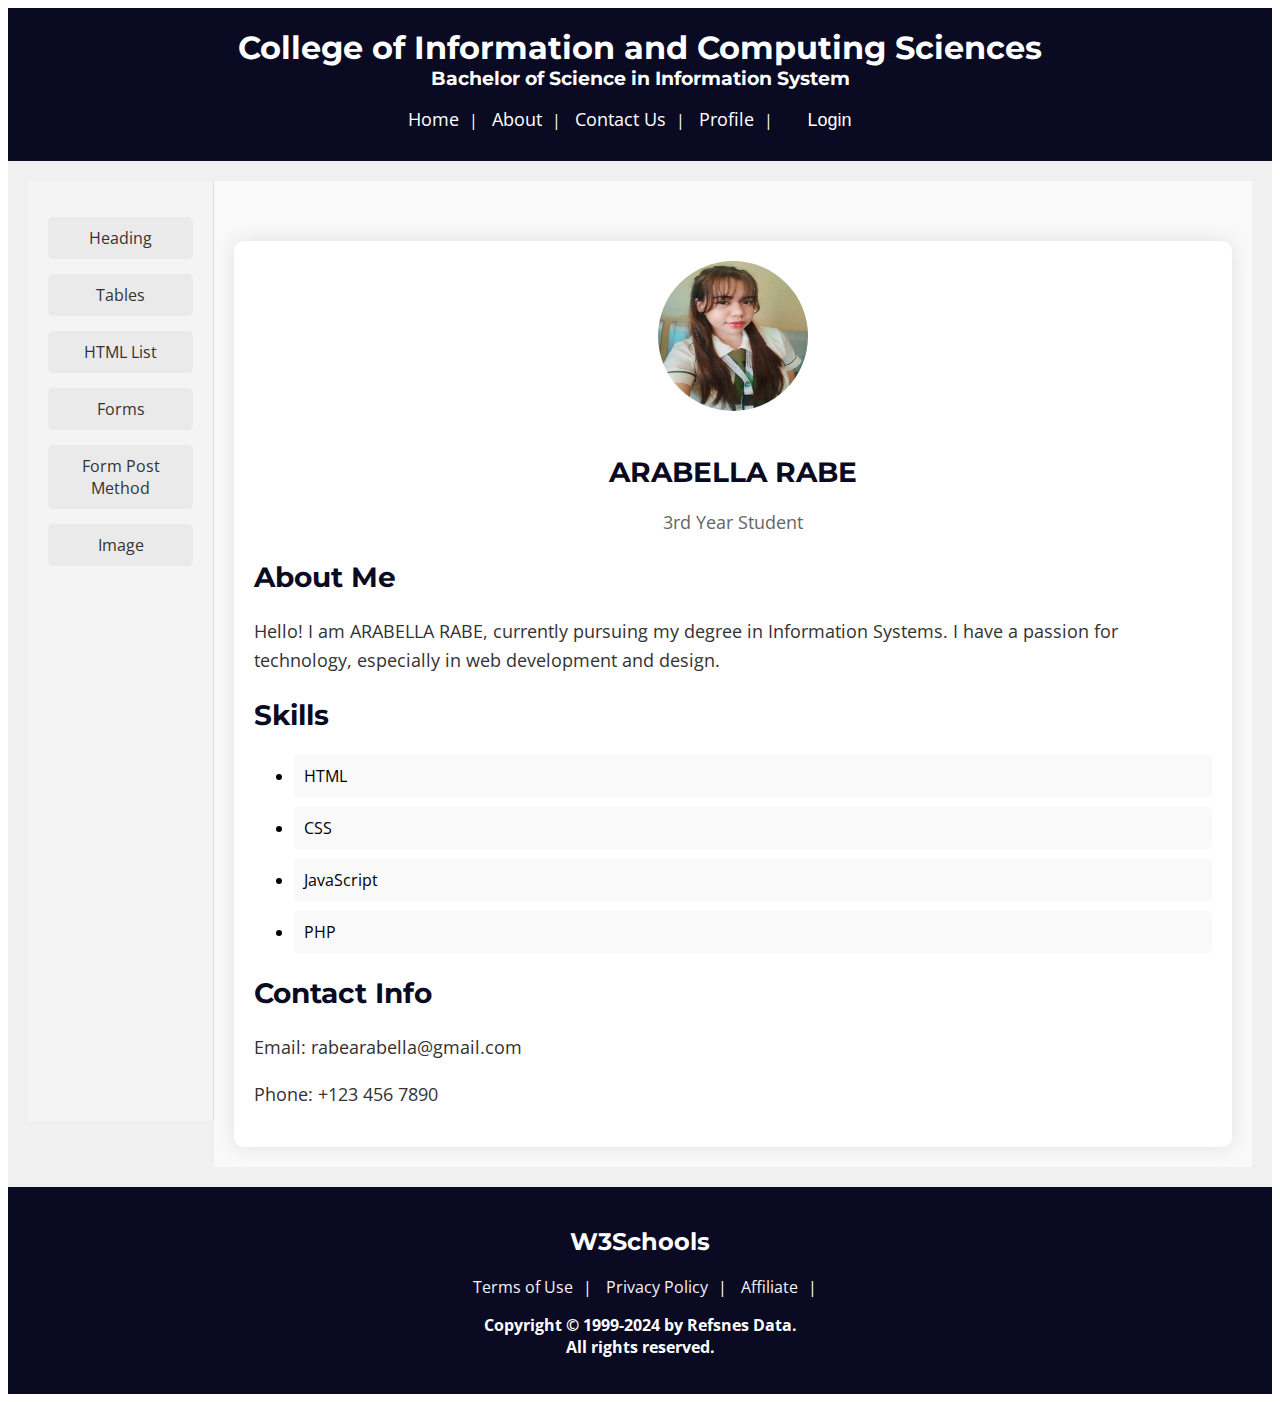
<file: pages/profile.html>
<!DOCTYPE html>
<html lang="en">
<head>
    <meta charset="UTF-8">
    <meta name="viewport" content="width=device-width, initial-scale=1.0">
    <title>WEBSITE LAYOUT STRUCTURE</title>
    <link rel="stylesheet" href="../css/customstyle.css">
    <link href="https://fonts.googleapis.com/css2?family=Montserrat:wght@600&family=Open+Sans:wght@400&display=swap" rel="stylesheet">
</head>

<body>
    <header>
        <h1>College of Information and Computing Sciences</h1>
        <h3>Bachelor of Science in Information System</h3>
        <div class="container">
            <a href="../index.html">Home</a>|
            <a href="about.html">About</a>|
            <a href="contactus.html">Contact Us</a>|
            <a href="profile.html">Profile</a>|
            <button id="submit_btn"><a href="login.html">Login</a></button>
         </div>
   </header>

    <section>
          <nav>
             <ul class="navigation_menu">
               <li><a href="heading.html">Heading</a></li>
               <li><a href="tables.html">Tables</a></li>
               <li><a href="htmllist.html">HTML List</a></li>
               <li><a href="forms.html">Forms</a></li>
               <li><a href="form.post.php">Form Post Method</a></li>
               <li><a href="images.html">Image</a></li>
             </ul>
          </nav>
          <article align="justify">
            <div class="profile-section">
                <div class="profile-header">
                    <img src="../img/457518243_524321876735321_2250929734717315249_n.jpg" alt="Profile Picture" class="profile-pic">
                    <h1 class="profile-name">ARABELLA RABE</h1>
                    <p class="profile-title">3rd Year Student</p>
                </div>
    
                <div class="profile-body">
                    <h2>About Me</h2>
                    <p>Hello! I am ARABELLA RABE, currently pursuing my degree in Information Systems. I have a passion for technology, especially in web development and design.</p>
    
                    <h2>Skills</h2>
                    <ul>
                        <li>HTML</li>
                        <li>CSS</li>
                        <li>JavaScript</li>
                        <li>PHP</li>
                    </ul>
    
                    <h2>Contact Info</h2>
                    <p>Email: rabearabella@gmail.com</p>
                    <p>Phone: +123 456 7890</p>
                </div>
            </div>
          </article>
   </section>

   <footer>
    <h2>W3Schools</h2>
    <div class="footer_menu">
        <a href="termsofuse.html">Terms of Use</a>|
        <a href="privacypolicy.html">Privacy Policy</a>|
        <a href="affiliate.html">Affiliate</a>|
    </div>
    <div>
        <p><b> Copyright &copy; 1999-2024 by Refsnes Data.<br>
            All rights reserved.
        </b></p> 
    </div>
   </footer>
   
</body>
</html>
</file>
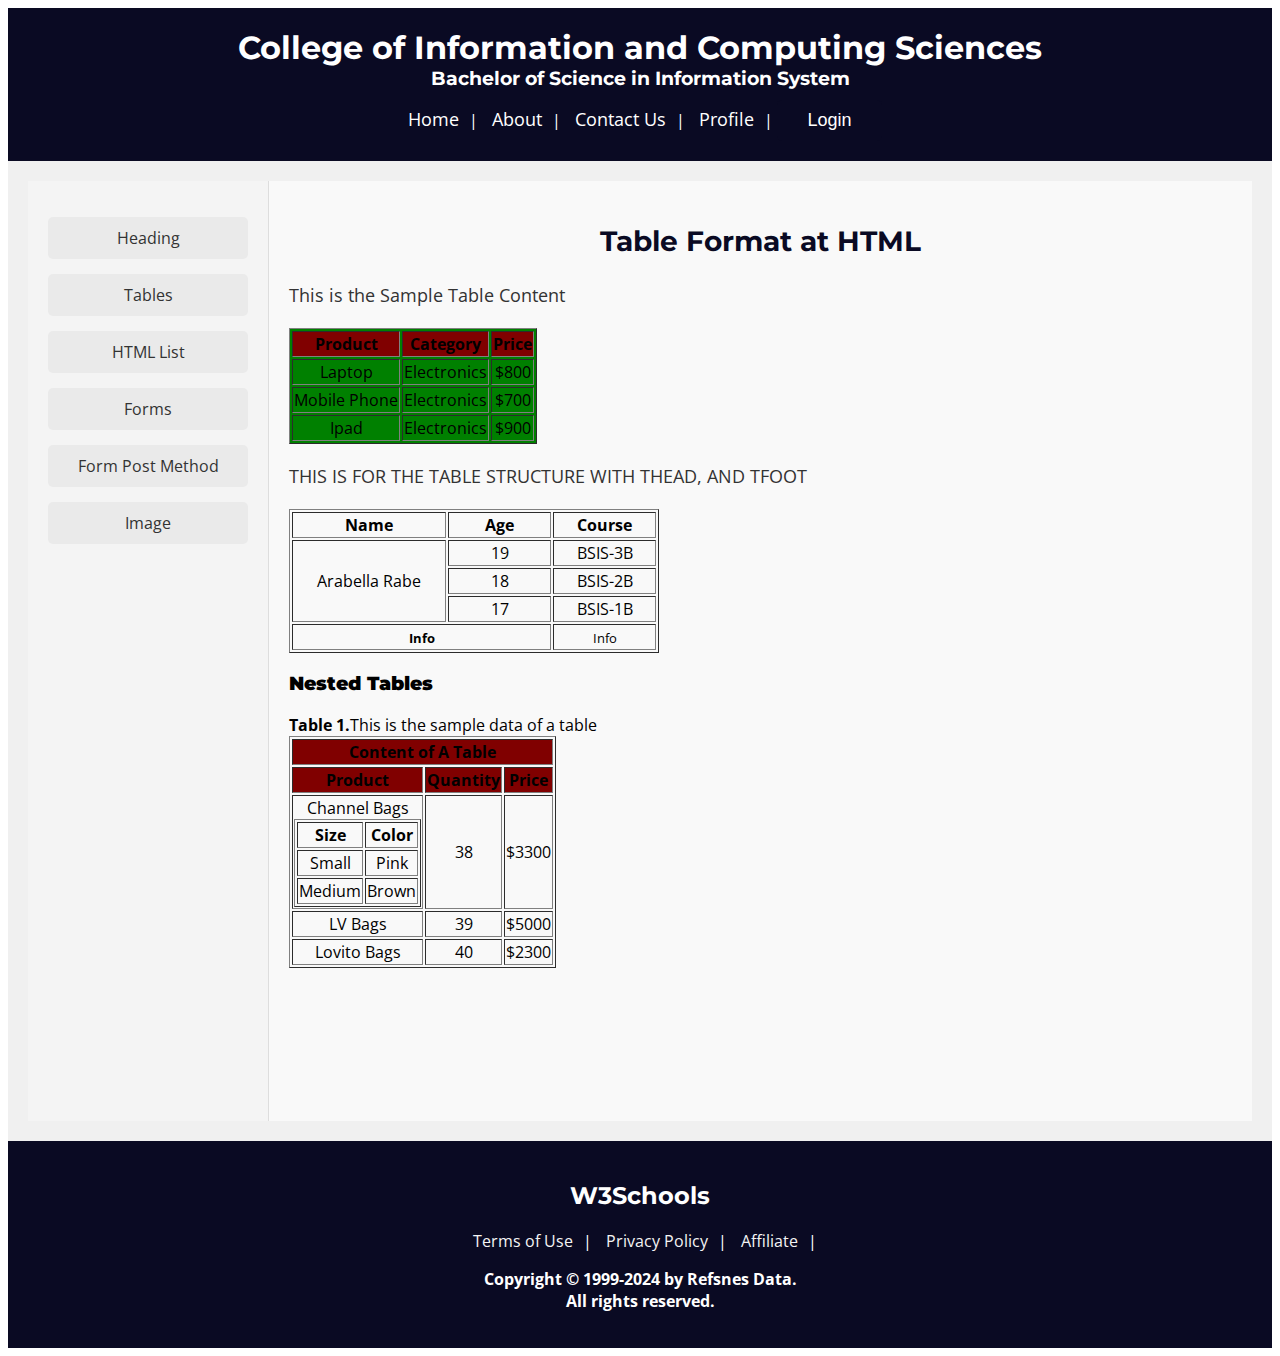
<file: pages/tables.html>
<!DOCTYPE html>
<html lang="en">
<head>
    <meta charset="UTF-8">
    <meta name="viewport" content="width=device-width, initial-scale=1.0">
    <title>WEBSITE LAYOUT STRUCTURE</title>
    <link rel="stylesheet" href="../css/customstyle.css">
    <link href="https://fonts.googleapis.com/css2?family=Montserrat:wght@600&family=Open+Sans:wght@400&display=swap" rel="stylesheet">
</head>

<body>
    <header>
        <h1>College of Information and Computing Sciences</h1>
        <h3>Bachelor of Science in Information System</h3>
        <div class="container">
            <a href="../index.html">Home</a>|
            <a href="about.html">About</a>|
            <a href="contactus.html">Contact Us</a>|
            <a href="profile.html">Profile</a>|
            <button id="submit_btn"><a href="login.html">Login</a></button>
         </div>
   </header>

  <section>
          <nav>
             <ul class="navigation_menu">
               <li><a href="heading.html">Heading</a></li>
               <li><a href="tables.html">Tables</a></li>
               <li><a href="htmllist.html">HTML List</a></li>
               <li><a href="forms.html">Forms</a></li>
               <li><a href="form.post.php">Form Post Method</a></li>
               <li><a href="images.html">Image</a></li>
             </ul>
          </nav>
     <article>
              <h2>Table Format at HTML</h2>
              <P align="justify">This is the Sample Table Content</P>
         
            <table class="table_data" border="1" style="background-color: green;">
                    <tr style="background-color: maroon;" >
                        <th>Product</th>
                        <th>Category</th>
                        <th>Price</th>
                   </tr>
                 
                    <tr>
                       <td>Laptop</td>
                       <td>Electronics</td>
                       <td>$800</td>
                    </tr>
                   
                    <tr>
                       <td>Mobile Phone</td>
                       <td>Electronics</td>
                       <td>$700</td>
                    </tr>
                    
                    <tr>
                       <td>Ipad</td>
                       <td>Electronics</td>
                       <td>$900</td>
                    </tr>
            </table>
    
            <p align="justify">THIS IS FOR THE TABLE STRUCTURE WITH THEAD, AND TFOOT</p>
         <table class="table_data" border="1">
             <thead style="background-color: maroon;">
                    <colgroup>
                    <col style="width: 30%;">
                    <col style="width:20%;">
                    <col style="width:20%;">
                  </colgroup>
                    <tr>
                       <th>Name</th>
                       <th>Age</th>
                       <th>Course</th>
                    </tr>
             </thead>
             <tbody>
                    <tr>
                        <td rowspan="3">Arabella Rabe</td>
                        <td>19</td>
                        <td>BSIS-3B</td>
                    </tr>

                    <tr>
                        <td>18</td>
                        <td>BSIS-2B</td>
                    </tr>
                    <tr>
                        <td>17</td>
                        <td>BSIS-1B</td>
                    </tr>

                  <tfoot>
                        <tr>
                          <td colspan="2"><small><b>Info</b></small></td>
                          <td><small>Info</small></td>
                        </tr>
                  </tfoot>
             </tbody>
         </table>
                
           <h3 align="justify"><b>Nested Tables</b></h3>
         <table border="1">
             <figcaption align="justify"><b>Table 1.</b>This is the sample data of a table</figcaption>
              <thead style="background-color: maroon;">
                <tr>
                    <th colspan="3">Content of A Table</th>
                </tr>
                <tr>
                   <th>Product</th>
                   <th>Quantity</th>
                   <th>Price</th>
                </tr>
              </thead>
              <tbody>
                <tr>
                    <td>Channel Bags
                          <table border="1">
                            <tr>
                                <th>Size</th>
                                <th>Color</th>
                            </tr>
                            <tbody>
                                <tr>
                                    <td>Small</td>
                                    <td>Pink</td>
                                </tr>
                                <tr>
                                    <td>Medium</td>
                                    <td>Brown</td>
                                </tr>
                            </tbody>
                    
                          </table>
                    </td>
                    <td>38</td>
                    <td>$3300</td>
                </tr>
                <tr>
                    <td>LV Bags</td>
                    <td>39</td>
                    <td>$5000</td>
                </tr>
                <tr>
                    <td>Lovito Bags</td>
                    <td>40</td>
                    <td>$2300</td>
                </tr>
              </tbody>
              <tfoot>
    
              </tfoot>
          </table>
     </article>
   </section>

   <footer>
    <h2>W3Schools</h2>
    <div class="footer_menu">
        <a href="termsofuse.html">Terms of Use</a>|
        <a href="privacypolicy.html">Privacy Policy</a>|
        <a href="affiliate.html">Affiliate</a>|
    </div>
    <div>
        <p><b> Copyright &copy; 1999-2024 by Refsnes Data.<br>
            All rights reserved.
        </b></p> 
    </div>
   </footer> 
</body>
</html>
</file>
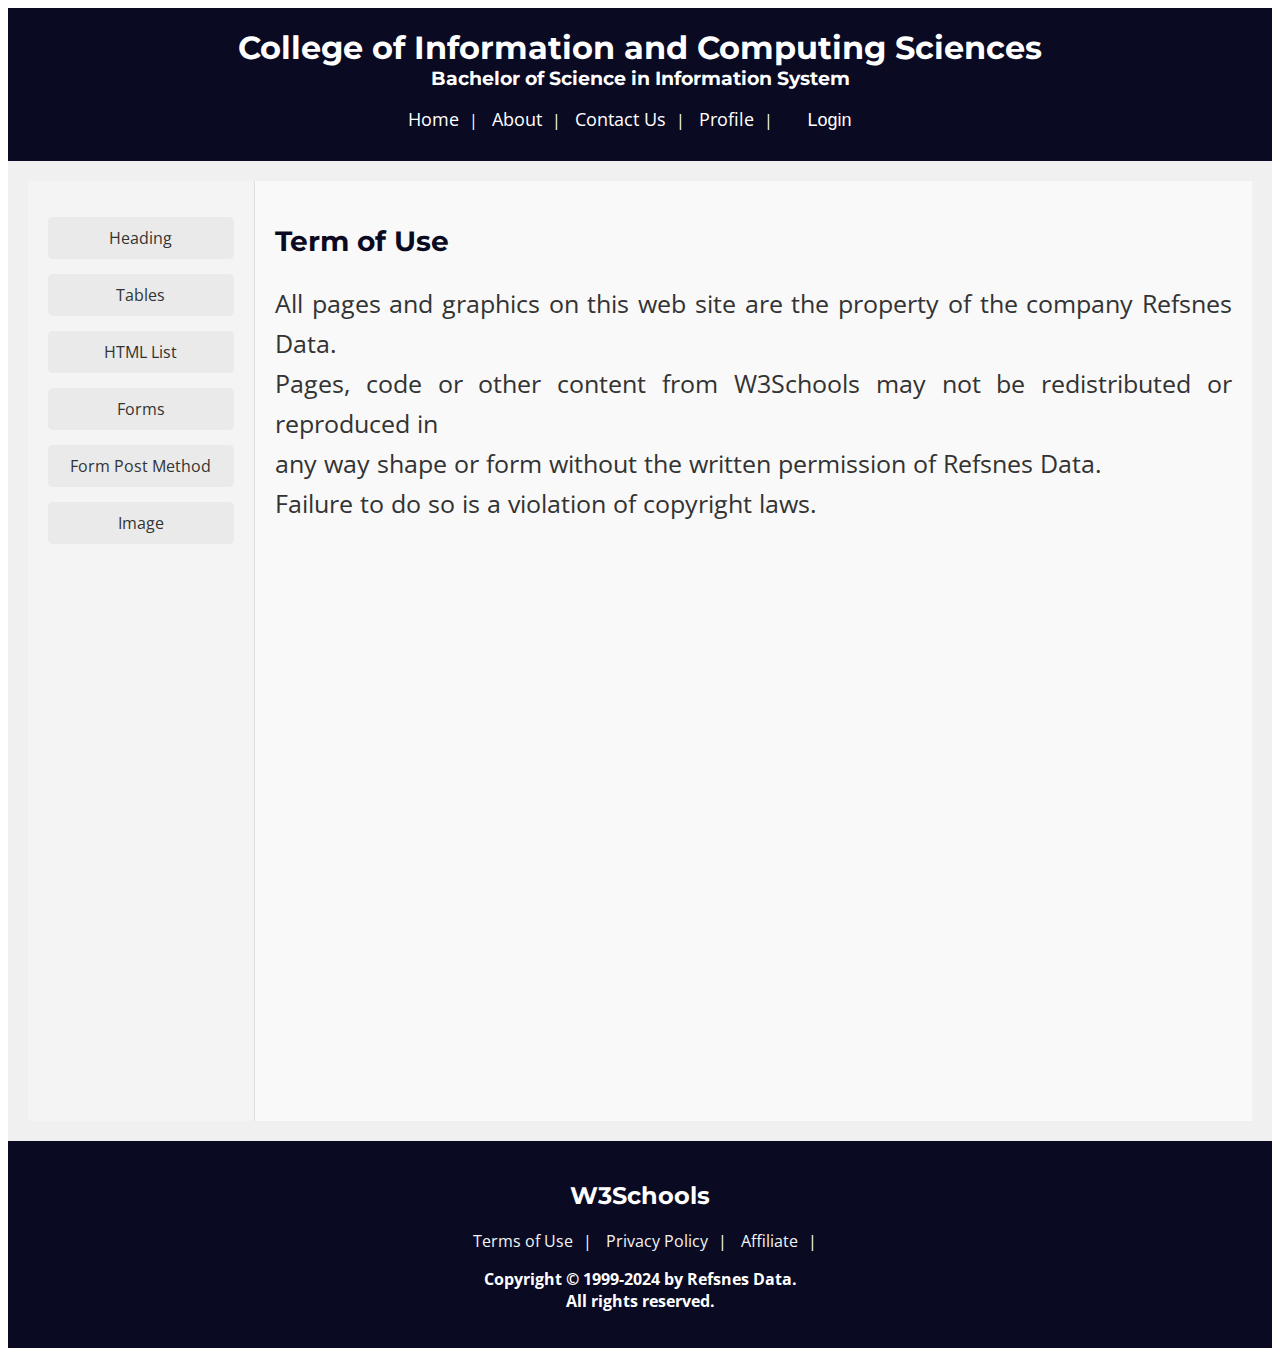
<file: pages/termsofuse.html>
<!DOCTYPE html>
<html lang="en">
<head>
    <meta charset="UTF-8">
    <meta name="viewport" content="width=device-width, initial-scale=1.0">
    <title>WEBSITE LAYOUT STRUCTURE</title>
    <link rel="stylesheet" href="../css/customstyle.css">
    <link href="https://fonts.googleapis.com/css2?family=Montserrat:wght@600&family=Open+Sans:wght@400&display=swap" rel="stylesheet">
</head>

<body>
    <header>
        <h1>College of Information and Computing Sciences</h1>
        <h3>Bachelor of Science in Information System</h3>
        <div class="container">
            <a href="../index.html">Home</a>|
            <a href="about.html">About</a>|
            <a href="contactus.html">Contact Us</a>|
            <a href="profile.html">Profile</a>|
            <button id="submit_btn"><a href="login.html">Login</a></button>
         </div>
   </header>

    <section>
          <nav>
             <ul class="navigation_menu">
               <li><a href="heading.html">Heading</a></li>
               <li><a href="tables.html">Tables</a></li>
               <li><a href="htmllist.html">HTML List</a></li>
               <li><a href="forms.html">Forms</a></li>
               <li><a href="form.post.php">Form Post Method</a></li>
               <li><a href="images.html">Image</a></li>
             </ul>
          </nav>
          <article align="justify">
               <h2>Term of Use</h2>
               <p style="font-size: 25px;">
                  All pages and graphics on this web site are the property of the company Refsnes Data.<br>
                  Pages, code or other content from W3Schools may not be redistributed or reproduced in <br>
                  any way shape or form without the written permission of Refsnes Data.<br>
                  Failure to do so is a violation of copyright laws.<br>
              </p>
         </article>
   </section>

   <footer>
    <h2>W3Schools</h2>
    <div class="footer_menu">
        <a href="termsofuse.html">Terms of Use</a>|
        <a href="privacypolicy.html">Privacy Policy</a>|
        <a href="affiliate.html">Affiliate</a>|
    </div>
    <div>
        <p><b> Copyright &copy; 1999-2024 by Refsnes Data.<br>
            All rights reserved.
        </b></p> 
    </div>
   </footer>
   
</body>
</html>
</file>
<file: css/customstyle.css>
header {
    background-color: #0a0a23; 
    padding: 20px;
    text-align: center;
    color: white;
    position: sticky;
    top: 0;
    z-index: 100;
}

header h1, header h3 {
    margin: 0;
}

header .container {
    margin-top: 10px;
}

header a {
    color: white;
    padding: 10px;
    text-decoration: none;
    font-size: 18px;
}

header a:hover {
    background-color: #f4f4f4;
    color: #0a0a23;
    border-radius: 4px;
}

section {
    padding: 40px;
    background-color: #f0f0f0;
    text-align: center;
}

section h2 {
    font-size: 28px;
    color: #0a0a23;
}

section p {
    font-size: 18px;
    line-height: 1.6;
    color: #333;
}
section {
    display: flex;  
    padding: 20px;
}


nav {
    width: 200px; 
    background-color: #f4f4f4; 
    padding: 20px;
    border-right: 1px solid #ddd; 
    height: 100vh; 
    position: sticky; 
    top: 0;
}

.navigation_menu {
    list-style-type: none;
    padding: 0;
}

.navigation_menu li {
    margin-bottom: 15px;
}
.navigation_menu li a {
    display: block;
    text-decoration: none;
    padding: 10px;
    background-color: #eaeaea;
    color: #333;
    border-radius: 5px;
    font-size: 16px;
    transition: background-color 0.3s ease;
}

.navigation_menu li a:hover {
    background-color: #0a0a23;
    color: white;
}
article {
    flex-grow: 1; 
    padding: 20px;
    background-color: #f9f9f9;
}

article h2 {
    font-size: 28px;
    color: #0a0a23;
}

article p {
    font-size: 18px;
    line-height: 1.6;
    color: #333;
}
.profile-section {
    background-color: #ffffff;
    border-radius: 10px;
    box-shadow: 0 0 20px rgba(0, 0, 0, 0.1);
    padding: 20px;
    text-align: center;
    margin-top: 40px;
}

.profile-pic {
    border-radius: 50%;
    width: 150px;
    height: 150px;
    margin-bottom: 20px;
}

.profile-name {
    font-size: 28px;
    font-weight: bold;
    color: #0a0a23;
}

.profile-title {
    font-size: 18px;
    color: #666;
}

.profile-body {
    text-align: left;
    margin-top: 20px;
    font-size: 16px;
}

.profile-body ul li {
    padding: 10px;
    margin-bottom: 10px;
    background-color: #f9f9f9;
    border-radius: 4px;
}

footer {
    background-color: #0a0a23;
    padding: 20px;
    color: white;
    text-align: center;
}

footer a {
    color: #f4f4f4;
    text-decoration: none;
    padding: 0 10px;
}

footer a:hover {
    color: #ddd;
}
body {
    font-family: 'Open Sans', sans-serif;
}

h1, h2, h3, .profile-name {
    font-family: 'Montserrat', sans-serif;
}
button {
    background-color: #0a0a23;
    color: white;
    padding: 10px 20px;
    border: none;
    border-radius: 5px;
    cursor: pointer;
    font-size: 16px;
    transition: background-color 0.3s;
}

button:hover {
    background-color: #333;
}
.profile-container {
    display: flex;
    justify-content: space-between;
    margin-top: 40px;
}

.left-column, .right-column {
    width: 45%;
}

.left-column img {
    border-radius: 50%;
    width: 100%;
}

.right-column {
    background-color: #f9f9f9;
    padding: 20px;
    border-radius: 10px;
}

.right-column h2 {
    margin-bottom: 10px;
}

.right-column p {
    font-size: 16px;
    color: #333;
}

.firstColumn {
   float:left; 
}
.secondColumn {
    float:right;
}
</file>
